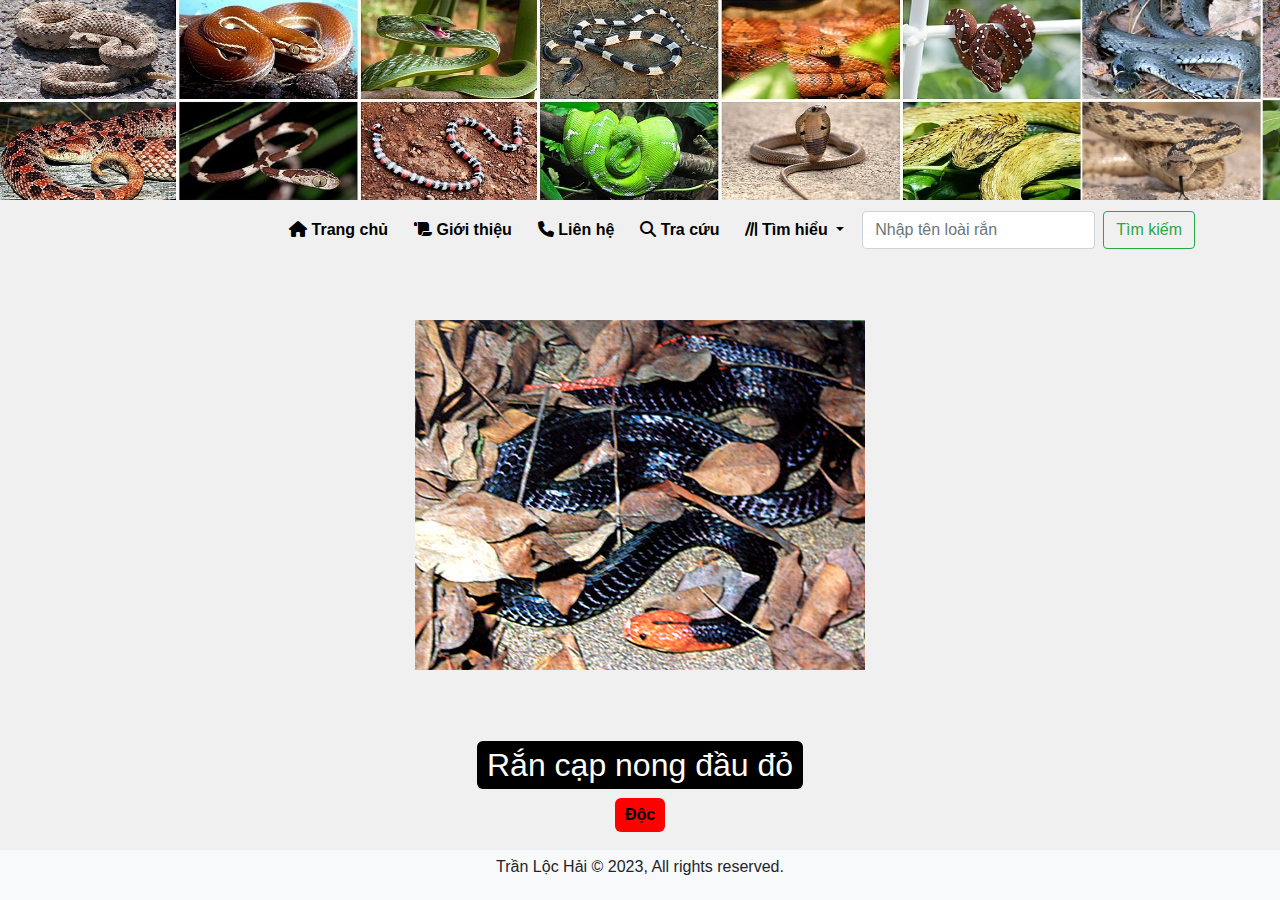
<file: Ran/index.html>
<!DOCTYPE html>
<html lang="en">

<head>
  <title>Nhận biết rắn</title>
  <link rel="stylesheet" href="fontawesome-free-6.4.2-web/css/all.min.css">
  <!-- Required meta tags -->
  <meta charset="utf-8">
  <meta name="viewport" content="width=device-width, initial-scale=1, shrink-to-fit=no">
  <!-- Bootstrap CSS -->
  <link rel="stylesheet" href="https://cdn.jsdelivr.net/npm/bootstrap@4.0.0/dist/css/bootstrap.min.css"
    integrity="sha384-Gn5384xqQ1aoWXA+058RXPxPg6fy4IWvTNh0E263XmFcJlSAwiGgFAW/dAiS6JXm"
    crossorigin="anonymous">

  <!-- Liên kết tới Bootstrap JavaScript và thư viện Popper.js (cần thiết cho dropdown và một số thành phần khác) -->
  <script src="https://code.jquery.com/jquery-3.2.1.slim.min.js"
    integrity="sha384-KJ3o2DKtIkvYIK3UENzmM7KCkRr/rE9/Qpg6aAZGJwFDMVNA/GpGFF93hXpG5KkN"
    crossorigin="anonymous"></script>
  <script src="https://cdn.jsdelivr.net/npm/popper.js@1.12.9/dist/umd/popper.min.js"
    integrity="sha384-ApNbgh9B+Y1QKtv3Rn7W3mgPxhU9K/ScQsAP7hUibX39j7fakFPskvXusvfa0b4Q"
    crossorigin="anonymous"></script>
  <script src="https://cdn.jsdelivr.net/npm/bootstrap@4.0.0/dist/js/bootstrap.min.js"
    integrity="sha384-JZR6Spejh4U02d8jOt6vLEHfe/JQGiRRSQQxSfFWpi1MquVdAyjUar5+76PVCmYl"
    crossorigin="anonymous"></script>
</head>

<style>

 html, body {
      height: 100%;
      margin: 0;
      display: flex;
      flex-direction: column;
      justify-content: space-between;
      background-color: white;
    }

    /* Đặt background cho body */
    body {
      background-color: #f0f0f0;
    }

    /* Điều chỉnh header */
    .header {
      background-color: #f8f9fa;
      padding: 0px 0;
      text-align: center;
    }

    .header-image {
      width: 1440px;
      height: 200px;
    }

    /* Điều chỉnh các phần menu */
    .navbar {
      padding: 10px 0;
    }

    .navbar-nav {
      align-items: center;
    }

    .nav-item {
      margin-right: 10px;
    }

    .nav-link {
      color: black;
      font-weight: bold;
    }

    /* Điều chỉnh phần tìm kiếm */
    .form-inline {
      align-items: center;
    }

    /* Điều chỉnh khung ảnh và thông tin rắn */
    .image-frame {
      width: 800px;
      height: 600px;
      margin: auto;
      display: flex;
      justify-content: center;
      align-items: center;
      overflow: hidden;
      border: 2px solid transparent;
    }

    #randomImage {
      max-width: 100%;
      max-height: 100%;
      display: block;
    }

    .snake-info {
      display: flex;
      align-items: center;
      flex-direction: column;
      font-size: 16px; /* Thu nhỏ kích thước chữ */
      font-weight: bold;
      border: 2px solid transparent;
      justify-content: center;
      margin-top: 5px; /* Tăng khoảng cách từ phần ảnh */
    }

    #snakeName {
      background-color: black;
      color: white;
      border-radius: 6px; /* Thu nhỏ độ cong bo tròn */
      padding: 5px 10px;
      margin-top: 3px; /* Tăng khoảng cách từ phần ảnh */
    }

    #snakeScientificName {
      background-color: red;
      color: black;
      border-radius: 6px; /* Thu nhỏ độ cong bo tròn */
      padding: 5px 10px;
      margin-top: 1px;
    }

    /* Điều chỉnh footer */
    .footer {
      padding: 5px 0; /* Thu nhỏ kích thước vùng footer */
      text-align: center;
      width: 100%; /* Kéo dài vùng footer từ trái sang phải */
      background-color: #f8f9fa; /* Màu nền của footer */
    }

</style>

<body>

    <!-- phần header-->
    <div class="header">
      <img src="images/he1.jpg" class="header-image" alt="Header Image">
    </div>
    

    <!-- Phần Menu-->
    <nav class="navbar navbar-expand-lg bg-body-tertiary">
      <div class="container">
        <button class="navbar-toggler" type="button" data-toggle="collapse"
          data-target="#navbarSupportedContent"
          aria-controls="navbarSupportedContent" aria-expanded="false"
          aria-label="Toggle navigation">
          <span class="navbar-toggler-icon"></span>
        </button>
    
        <div class="collapse navbar-collapse" id="navbarSupportedContent">
          <ul class="navbar-nav ml-auto"> <!-- Sử dụng ml-auto thay vì mr-auto -->
            <li class="nav-item active">
              <a class="nav-link" href="index.html">
                <i class="fas fa-home"></i>
                Trang chủ <span class="sr-only">(current) </span>
              </a>
            </li>
            <li class="nav-item">
              <a class="nav-link" href="gioiThieu.html">
                <i class="fas fa-scroll"></i>
                Giới thiệu
              </a>
            </li>
            <li class="nav-item">
              <a class="nav-link" href="lienHe.html">
                <i class="fas fa-phone"></i>
                Liên hệ
              </a>
            </li>
            <li class="nav-item">
              <a class="nav-link" href="traCuu.html">
                <i class="fas fa-magnifying-glass"></i>
                Tra cứu
              </a>
            </li>

            <li class="nav-item dropdown">
              <a class="nav-link dropdown-toggle" href="timHieu.html"
                id="navbarDropdown" role="button" data-toggle="dropdown"
                aria-haspopup="true" aria-expanded="false">
                <i class="fas fa-lines-leaning"></i>
                Tìm hiểu
              </a>

              <div class="dropdown-menu" aria-labelledby="navbarDropdown">
                <a class="dropdown-item" href="#">Phòng ngừa rắn cắn</a>
                <a class="dropdown-item" href="#">Nhận biết độc tính</a>
                <a class="dropdown-item" href="#">Xử trí vết cắn</a>
              </div>
            </li>
          </ul>

          <form class="form-inline my-2 my-lg-0">
            <input class="form-control mr-sm-2" type="search" placeholder="Nhập tên loài rắn" aria-label="Search">
            <button class="btn btn-outline-success my-2 my-sm-0" type="submit">Tìm kiếm</button>
          </form>
        </div>
      </nav>

    <!-- Hiển thị random ảnh -->
<!-- Hiển thị random ảnh -->
<div class="image-frame">
  <img id="randomImage" src="" alt="Image not available">
</div>

<div class="snake-info">
  <h2 id="snakeName"></h2>
  <p id="snakeScientificName"></p>
</div>

<script src="main.js"></script>
<script>
  // Gọi hàm cập nhật thông tin và hình ảnh ngẫu nhiên mỗi khi trang web được tải lại
  updateRandomSnake();
</script>

    











<footer class="footer">
  <p>Trần Lộc Hải &copy; 2023, All rights reserved.</p>
</footer>

  </body>

</html>
</file>
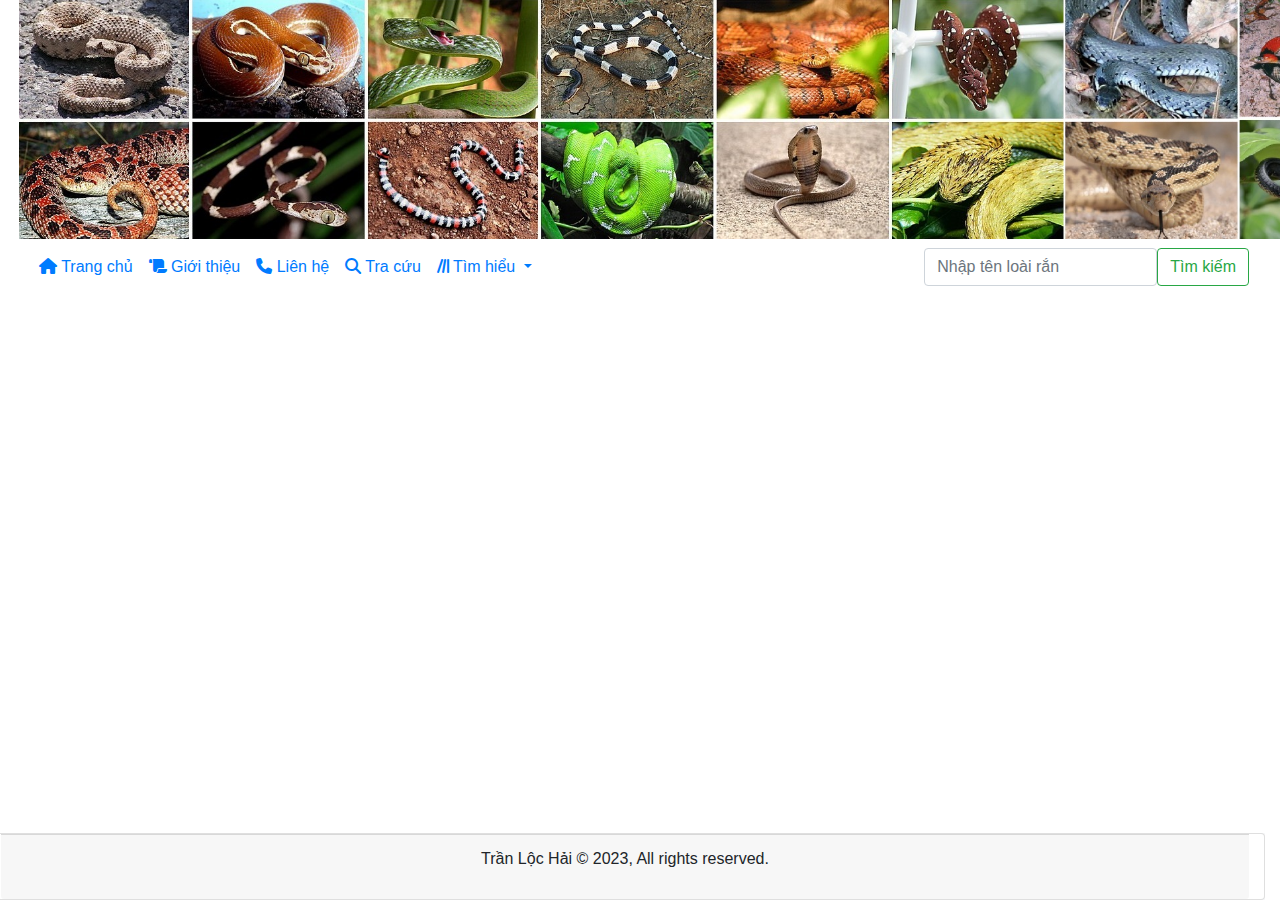
<file: Ran/gioiThieu.html>
<!DOCTYPE html>
<html lang="en">

<head>
    <title>Nhận biết rắn</title>
    <!-- ... -->
    <style>
        /* ... */
        .footer {
            position: fixed;
            bottom: 0;
            width: 100%;
            background-color: #f8f9fa; /* Màu nền của footer */
        }
    </style>
</head>

<body>
    <!-- ... -->
    <!-- Phần Menu sử dụng include -->
    <div id="menu-placeholder"></div>
    <!-- ... -->
    <!-- Nhúng mã JavaScript để include menu.html -->
    <script>
        var xhr = new XMLHttpRequest();
        xhr.open('GET', 'menu.html', true);
        xhr.onreadystatechange = function () {
            if (xhr.readyState == 4 && xhr.status == 200) {
                document.getElementById('menu-placeholder').innerHTML = xhr.responseText;
            }
        };
        xhr.send();
    </script>
</body>

</html>
</file>
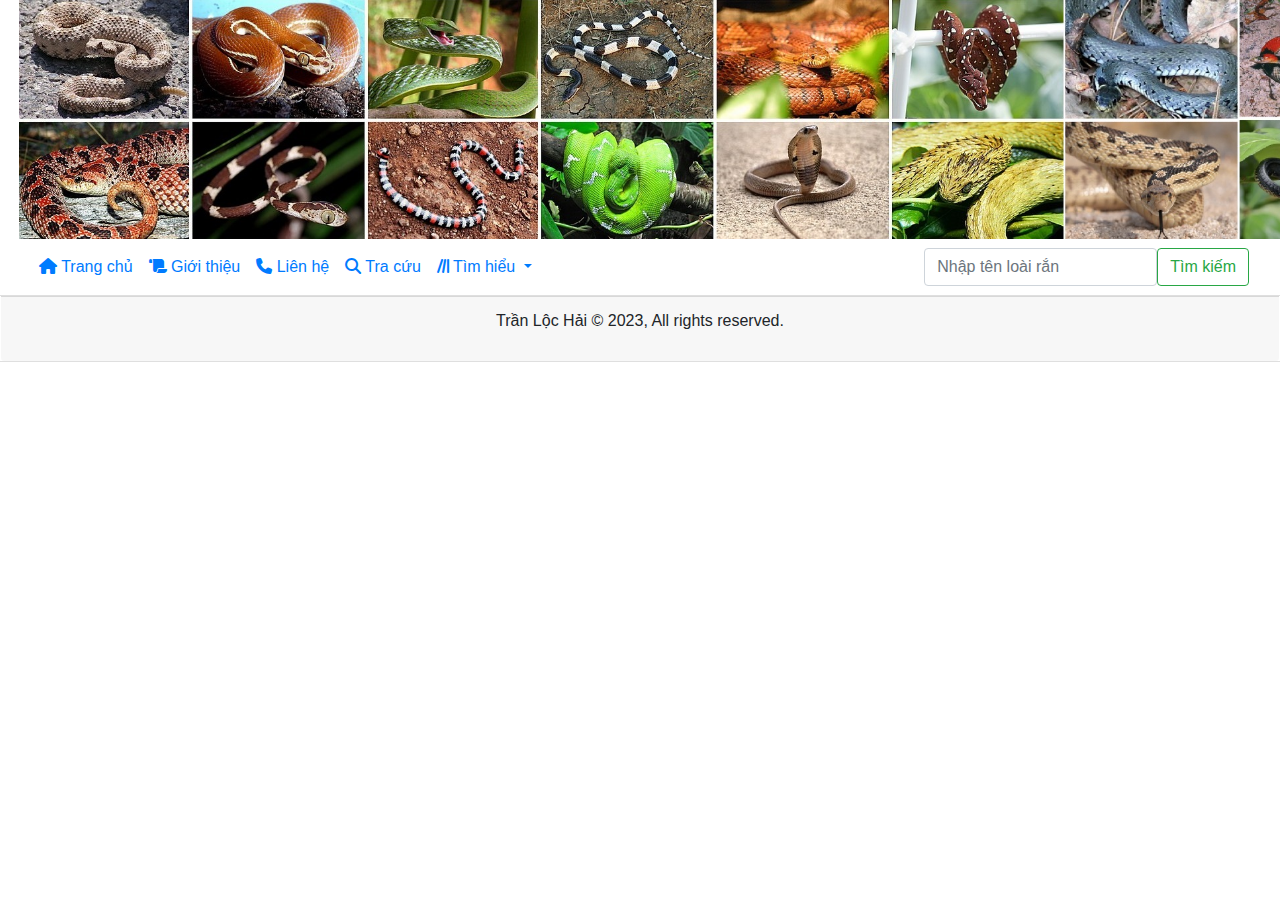
<file: Ran/menu.html>
<!DOCTYPE html>
<html lang="en">

<head>
  <title>Nhận biết rắn</title>
  <link rel="stylesheet" href="fontawesome-free-6.4.2-web/css/all.min.css">
  <!-- Required meta tags -->
  <meta charset="utf-8">
  <meta name="viewport" content="width=device-width, initial-scale=1, shrink-to-fit=no">
  <style>
    .snake1 {
      bottom: 20px;
      font-family: Arial, Helvetica, sans-serif;
    }

    .snake1>h1 {
      font-family: Impact, Haettenschweiler, 'Arial Narrow Bold', sans-serif;
      font-size: 50px;
      color: white;
      letter-spacing: .3px;
      text-shadow: 0 0 2px #000;
      padding-bottom: 0px;
      border-bottom: 1px dotted gray;
      margin: 0px;
    }

    .snake1>h5 {
      margin-top: 5px;
      letter-spacing: .5px;
    }
  </style>
  <!-- Bootstrap CSS -->
  <!-- Liên kết tới Bootstrap CSS -->
  <link rel="stylesheet" href="https://cdn.jsdelivr.net/npm/bootstrap@4.0.0/dist/css/bootstrap.min.css"
    integrity="sha384-Gn5384xqQ1aoWXA+058RXPxPg6fy4IWvTNh0E263XmFcJlSAwiGgFAW/dAiS6JXm" crossorigin="anonymous">

  <!-- Liên kết tới Bootstrap JavaScript và thư viện Popper.js (cần thiết cho dropdown và một số thành phần khác) -->
  <script src="https://code.jquery.com/jquery-3.2.1.slim.min.js"
    integrity="sha384-KJ3o2DKtIkvYIK3UENzmM7KCkRr/rE9/Qpg6aAZGJwFDMVNA/GpGFF93hXpG5KkN" crossorigin="anonymous"></script>
  <script src="https://cdn.jsdelivr.net/npm/popper.js@1.12.9/dist/umd/popper.min.js"
    integrity="sha384-ApNbgh9B+Y1QKtv3Rn7W3mgPxhU9K/ScQsAP7hUibX39j7fakFPskvXusvfa0b4Q" crossorigin="anonymous"></script>
  <script src="https://cdn.jsdelivr.net/npm/bootstrap@4.0.0/dist/js/bootstrap.min.js"
    integrity="sha384-JZR6Spejh4U02d8jOt6vLEHfe/JQGiRRSQQxSfFWpi1MquVdAyjUar5+76PVCmYl" crossorigin="anonymous"></script>
</head>

<body>

  <!-- phần header-->
  <header class="container ml-1 row">
    <img src="images/he1.jpg" class="ml-auto mr-3" width="1900" height="239">
  </header>

  <!-- Phần Menu-->
  <nav class="navbar navbar-expand-lg bg-body-tertiary">
    <div class="container-fluid">
      <button class="navbar-toggler" type="button" data-toggle="collapse" data-target="#navbarSupportedContent"
        aria-controls="navbarSupportedContent" aria-expanded="false" aria-label="Toggle navigation">
        <span class="navbar-toggler-icon"></span>
      </button>

      <div class="collapse navbar-collapse" id="navbarSupportedContent">
        <ul class="navbar-nav mr-auto">
          <li class="nav-item active">
            <a class="nav-link" href="index.html">
              <i class="fas fa-home"></i>
              Trang chủ <span class="sr-only">(current) </span>
            
            </a>
          </li>
          <li class="nav-item">
            <a class="nav-link" href="gioiThieu.html">
              <i class="fas fa-scroll"></i>  
              Giới thiệu
            </a>
          </li>
          <li class="nav-item">
            <a class="nav-link" href="lienHe.html">
              <i class="fas fa-phone"></i>  
              Liên hệ
            </a>
          </li>
          <li class="nav-item">
            <a class="nav-link" href="traCuu.html">
              <i class="fas fa-magnifying-glass"></i> 
              Tra cứu
            </a>
          </li>

          <li class="nav-item dropdown">
            <a class="nav-link dropdown-toggle" href="timHieu.html" id="navbarDropdown" role="button" data-toggle="dropdown"
              aria-haspopup="true" aria-expanded="false">
              <i class="fas fa-lines-leaning"></i> 
              Tìm hiểu
            </a>

            <div class="dropdown-menu" aria-labelledby="navbarDropdown">
              <a class="dropdown-item" href="#">Phòng ngừa rắn cắn</a>
              <a class="dropdown-item" href="#">Nhận biết độc tính</a>
              <a class="dropdown-item" href="#">Xử trí vết cắn</a>
            </div>
          </li>
        </ul>

        <form class="d-flex" role="search">
          <input class="form-control me-2"  type="search" placeholder="Nhập tên loài rắn" aria-label="Search">
          <button class="btn btn-outline-success" type="submit">Tìm kiếm</button>
        </form>
      </div>
    </div>
  </nav>


<footer class="row d-flex justify-content-center align-items-center footer">
    <div class="card col text-center">
        <div class="card-footer">
            <p>Trần Lộc Hải &copy; 2023, All rights reserved.</p>
        </div>
    </div>
</footer>

  

</body>

</html>
</file>
